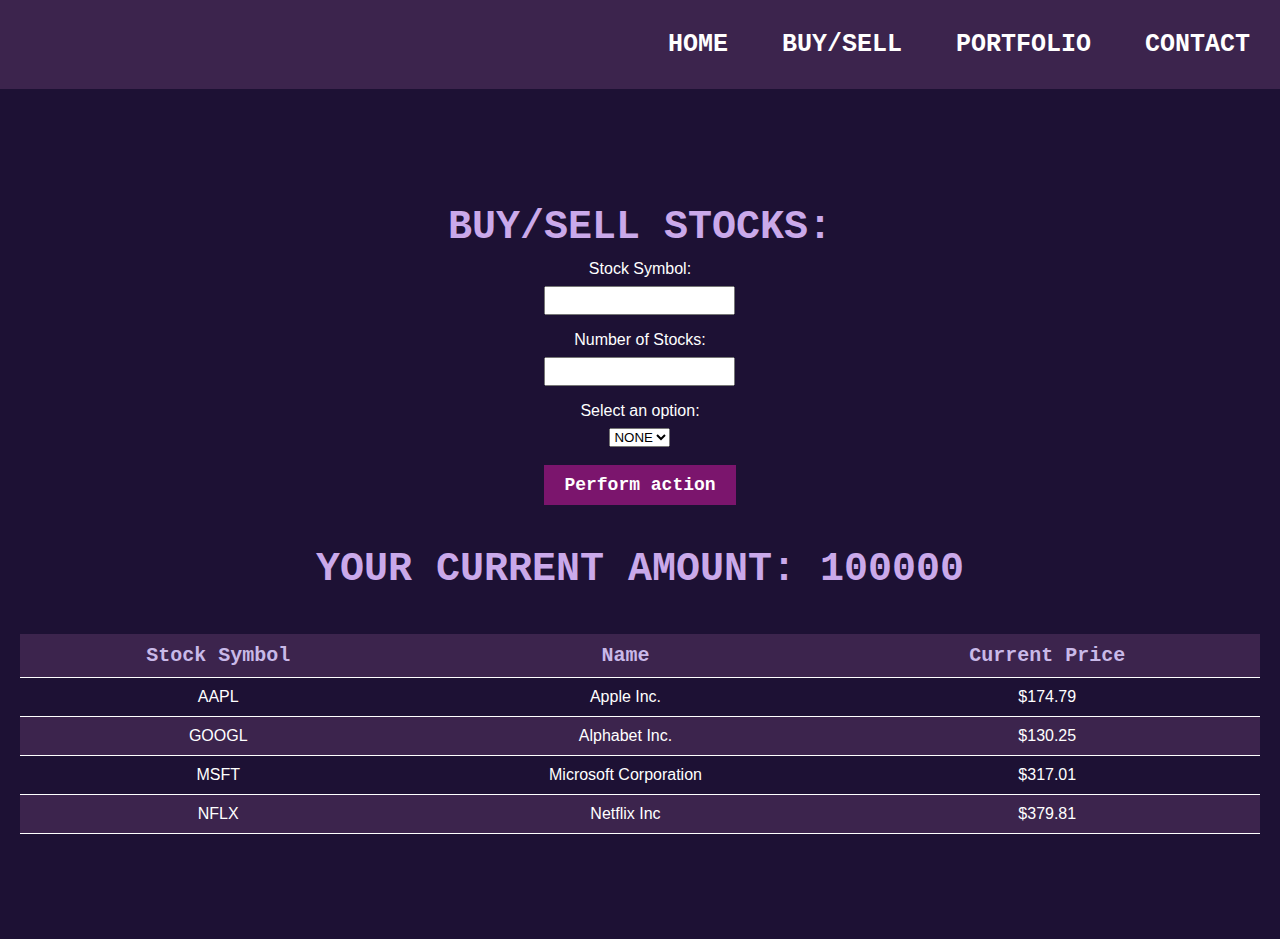
<file: buysell.html>
<!DOCTYPE html>
<html lang="en">
  <head>
    <meta charset="UTF-8" />
    <meta name="viewport" content="width=device-width, initial-scale=1.0" />
    <link rel="stylesheet" href="style.css" />
    <title>Buy/Sell Stocks</title>
  </head>
  <body>
    <div class="top-band">
      <a href="index.html" class="hover">HOME</a>
      <a href="buysell.html" class="hover">BUY/SELL</a>
      <a href="portfolio.html" class="hover">PORTFOLIO</a>
      <a href="contact.html" class="hover">CONTACT</a>
    </div>

    <div class="container">
      <h1 id="heading" style="color: rgb(202, 169, 234)">BUY/SELL STOCKS:</h1>
      <form action="" id="stock-form">
        <div class="alert">Your message sent</div>
        <label for="stock-symbol">Stock Symbol:</label>
        <input type="text" id="stock-symbol" name="stock-symbol" required />

        <label for="number-of-stocks">Number of Stocks:</label>
        <input
          type="number"
          id="number-of-stocks"
          name="number-of-stocks"
          required
          min="1"
        />

        <label for="dropdown">Select an option:</label>
        <select id="dropdown" name="dropdown">
          <option value="NONE">NONE</option>
          <option value="BUY">BUY</option>
          <option value="SELL">SELL</option>
        </select>
        <br />

        <button type="submit"><strong>Perform action</strong></button>
      </form>
      <h1 id="heading" style="color: rgb(202, 169, 234)">YOUR CURRENT AMOUNT: 100000</h1>

      <table>
        <thead>
          <tr>
            <th>Stock Symbol</th>
            <th>Name</th>
            <th>Current Price</th>
          </tr>
        </thead>
        <tbody>
          <tr>
            <td>AAPL</td>
            <td>Apple Inc.</td>
            <td>$174.79	</td>
          </tr>
          <tr>
            <td>GOOGL</td>
            <td>Alphabet Inc.</td>
            <td>$130.25</td>
          </tr>
          <tr>
            <td>MSFT</td>
            <td>Microsoft Corporation</td>
            <td>$317.01</td>
          </tr>
          <tr>
            <td>NFLX</td>
            <td>Netflix Inc</td>
            <td>$379.81</td>
          </tr>
        </tbody>
      </table>
    </div>
  </body>
</html>
</file>
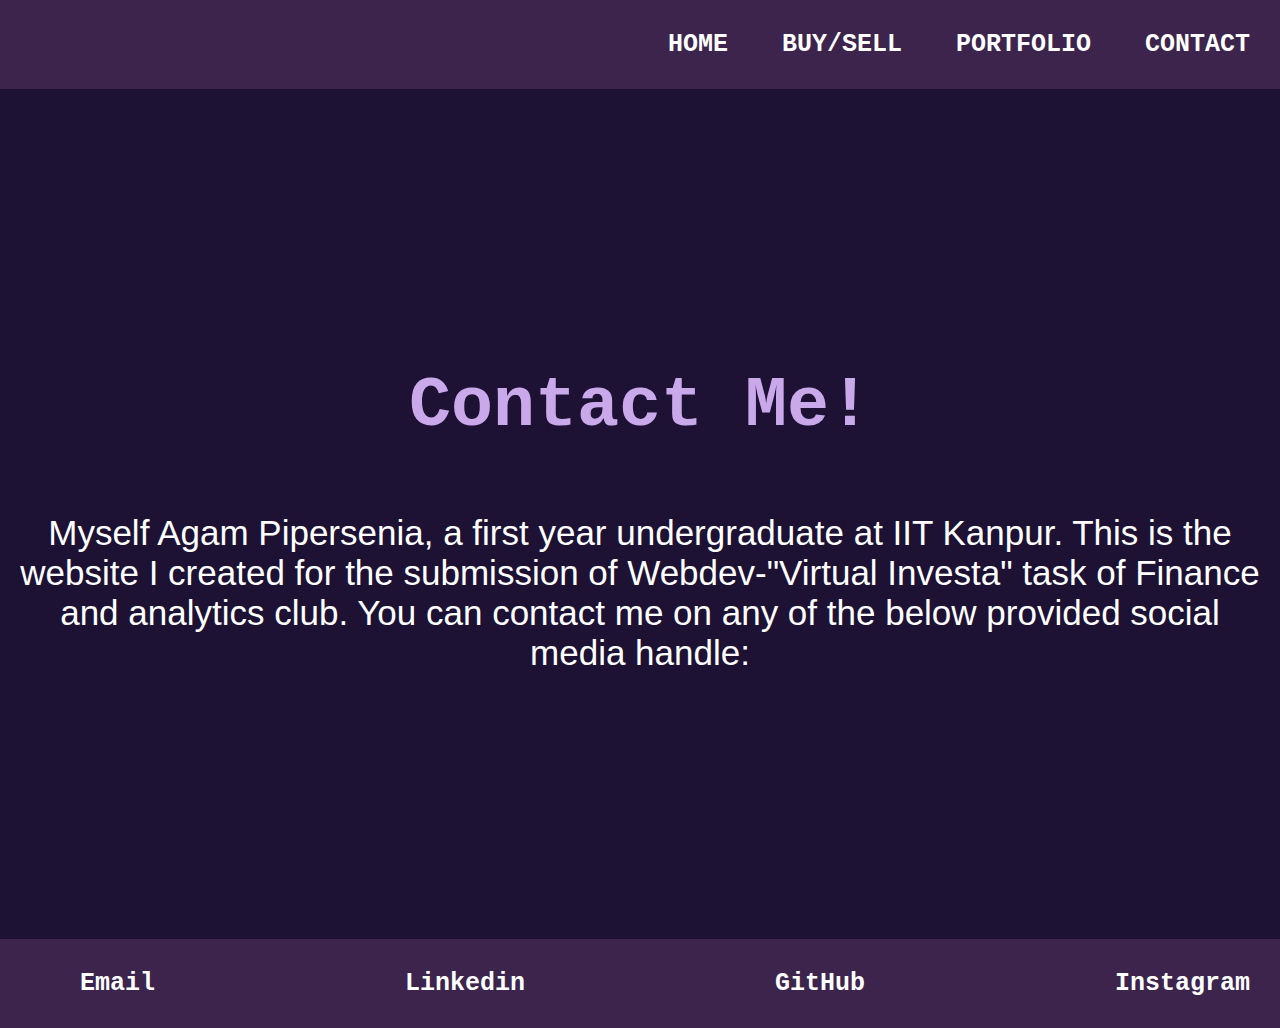
<file: contact.html>
<!DOCTYPE html>
<html lang="en">
  <head>
    <meta charset="UTF-8" />
    <meta name="viewport" content="width=device-width, initial-scale=1.0" />
    <link rel="stylesheet" href="style.css" />
    <title>Contact Me</title>
  </head>
  <body>
    <div class="top-band">
      <a href="index.html" class="hover">HOME</a>
      <a href="buysell.html" class="hover">BUY/SELL</a>
      <a href="portfolio.html" class="hover">PORTFOLIO</a>
      <a href="contact.html" class="hover">CONTACT</a>
    </div>

    <div class="container">
      <h1 id="welcome">Contact Me!</h1>
      <p class="front-page">
        Myself Agam Pipersenia, a first year undergraduate at IIT Kanpur. This
        is the website I created for the submission of Webdev-"Virtual Investa"
        task of Finance and analytics club. You can contact me on any of the
        below provided social media handle:
      </p>
    </div>
    <div class="contact-band">
      <a href="mailto:agampipersenia5@gmail.com" id="email">Email</a>
      <a href="https://www.linkedin.com/in/agam-pipersenia-59718125a?lipi=urn%3Ali%3Apage%3Ad_flagship3_profile_view_base_contact_details%3Bl1D52oy7Q9yfvr5cc5jlpw%3D%3D" id="link">Linkedin</a>
      <a href="https://github.com/AgamPipersenia" id="github">GitHub</a>
      <a href="https://instagram.com/agam_pipersenia?igshid=MmIzYWVlNDQ5Yg==" id="insta">Instagram</a>
    </div>
  </body>
</html>
</file>
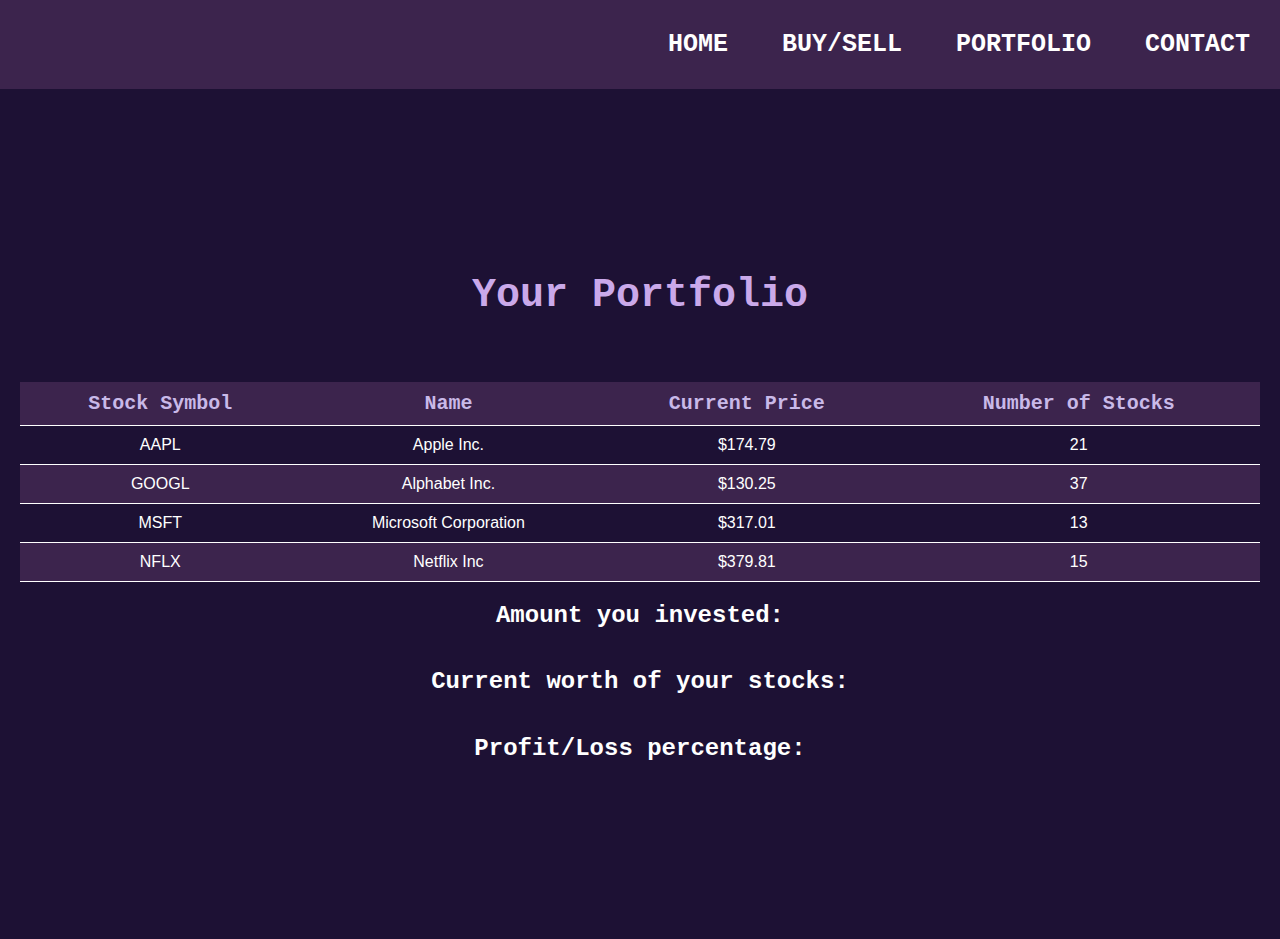
<file: portfolio.html>
<!DOCTYPE html>
<html lang="en">
  <head>
    <meta charset="UTF-8" />
    <meta name="viewport" content="width=device-width, initial-scale=1.0" />
    <link rel="stylesheet" href="style.css" />
    <title>Your Portfolio</title>
  </head>
  <body>
    <div class="top-band">
      <a href="index.html" class="hover">HOME</a>
      <a href="buysell.html" class="hover">BUY/SELL</a>
      <a href="portfolio.html" class="hover">PORTFOLIO</a>
      <a href="contact.html" class="hover">CONTACT</a>
    </div>

    <div class="container">
      <h1 class="portfolio" style="color: rgb(202, 169, 234)">Your Portfolio</h1>
      <table>
        <thead>
          <tr>
            <th>Stock Symbol</th>
            <th>Name</th>
            <th>Current Price</th>
            <th>Number of Stocks</th>
          </tr>
        </thead>
        <tbody>
          <tr>
            <td>AAPL</td>
            <td>Apple Inc.</td>
            <td>$174.79</td>
            <td>21</td>
          </tr>
          <tr>
            <td>GOOGL</td>
            <td>Alphabet Inc.</td>
            <td>$130.25</td>
            <td>37</td>
          </tr>
          <tr>
            <td>MSFT</td>
            <td>Microsoft Corporation</td>
            <td>$317.01</td>
            <td>13</td>
          </tr>
          <tr>
            <td>NFLX</td>
            <td>Netflix Inc</td>
            <td>$379.81</td>
            <td>15</td>
          </tr>
        </tbody>
      </table>

      <h2 class="portfolio">Amount you invested:</h2>
      <h2 class="portfolio">Current worth of your stocks:</h2>
      <h2 class="portfolio">Profit/Loss percentage:</h2>
    </div>
  </body>
</html>
</file>
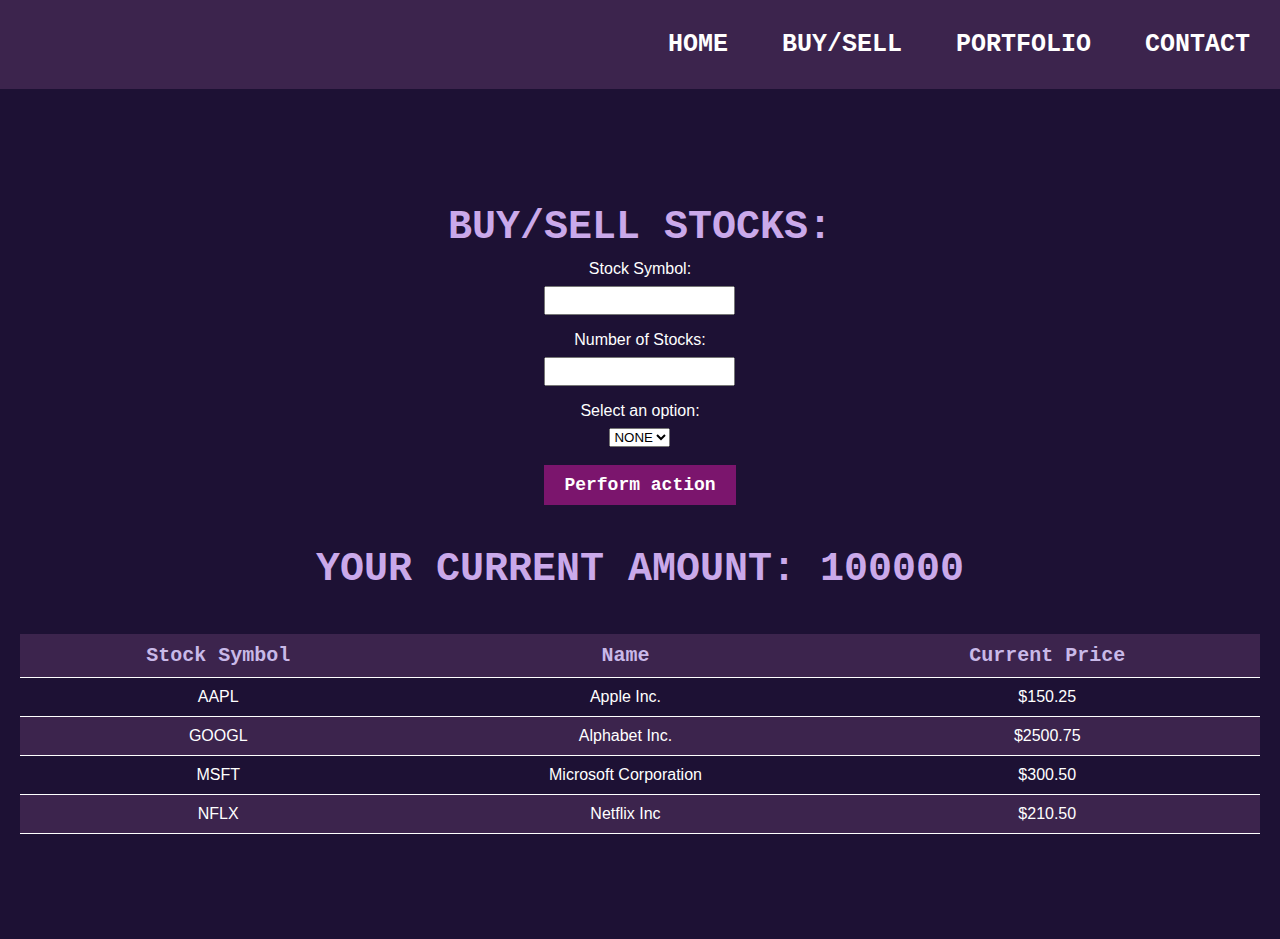
<file: Frontend-complete/buysell.html>
<!DOCTYPE html>
<html lang="en">
  <head>
    <meta charset="UTF-8" />
    <meta name="viewport" content="width=device-width, initial-scale=1.0" />
    <link rel="stylesheet" href="style.css" />
    <title>Buy/Sell Stocks</title>
  </head>
  <body>
    <div class="top-band">
      <a href="index.html" class="hover">HOME</a>
      <a href="buysell.html" class="hover">BUY/SELL</a>
      <a href="portfolio.html" class="hover">PORTFOLIO</a>
      <a href="contact.html" class="hover">CONTACT</a>
    </div>

    <div class="container">
      <h1 id="heading" style="color: rgb(202, 169, 234)">BUY/SELL STOCKS:</h1>
      <form action="" id="stock-form">
        <div class="alert">Your message sent</div>
        <label for="stock-symbol">Stock Symbol:</label>
        <input type="text" id="stock-symbol" name="stock-symbol" required />

        <label for="number-of-stocks">Number of Stocks:</label>
        <input
          type="number"
          id="number-of-stocks"
          name="number-of-stocks"
          required
        />

        <label for="dropdown">Select an option:</label>
        <select id="dropdown" name="dropdown">
          <option value="NONE">NONE</option>
          <option value="BUY">BUY</option>
          <option value="SELL">SELL</option>
        </select>
        <br />

        <button type="submit"><strong>Perform action</strong></button>
      </form>
      <h1 id="heading" style="color: rgb(202, 169, 234)">YOUR CURRENT AMOUNT: 100000</h1>

      <table>
        <thead>
          <tr>
            <th>Stock Symbol</th>
            <th>Name</th>
            <th>Current Price</th>
          </tr>
        </thead>
        <tbody>
          <tr>
            <td>AAPL</td>
            <td>Apple Inc.</td>
            <td>$150.25</td>
          </tr>
          <tr>
            <td>GOOGL</td>
            <td>Alphabet Inc.</td>
            <td>$2500.75</td>
          </tr>
          <tr>
            <td>MSFT</td>
            <td>Microsoft Corporation</td>
            <td>$300.50</td>
          </tr>
          <tr>
            <td>NFLX</td>
            <td>Netflix Inc</td>
            <td>$210.50</td>
          </tr>
        </tbody>
      </table>
    </div>
  </body>
</html>
</file>
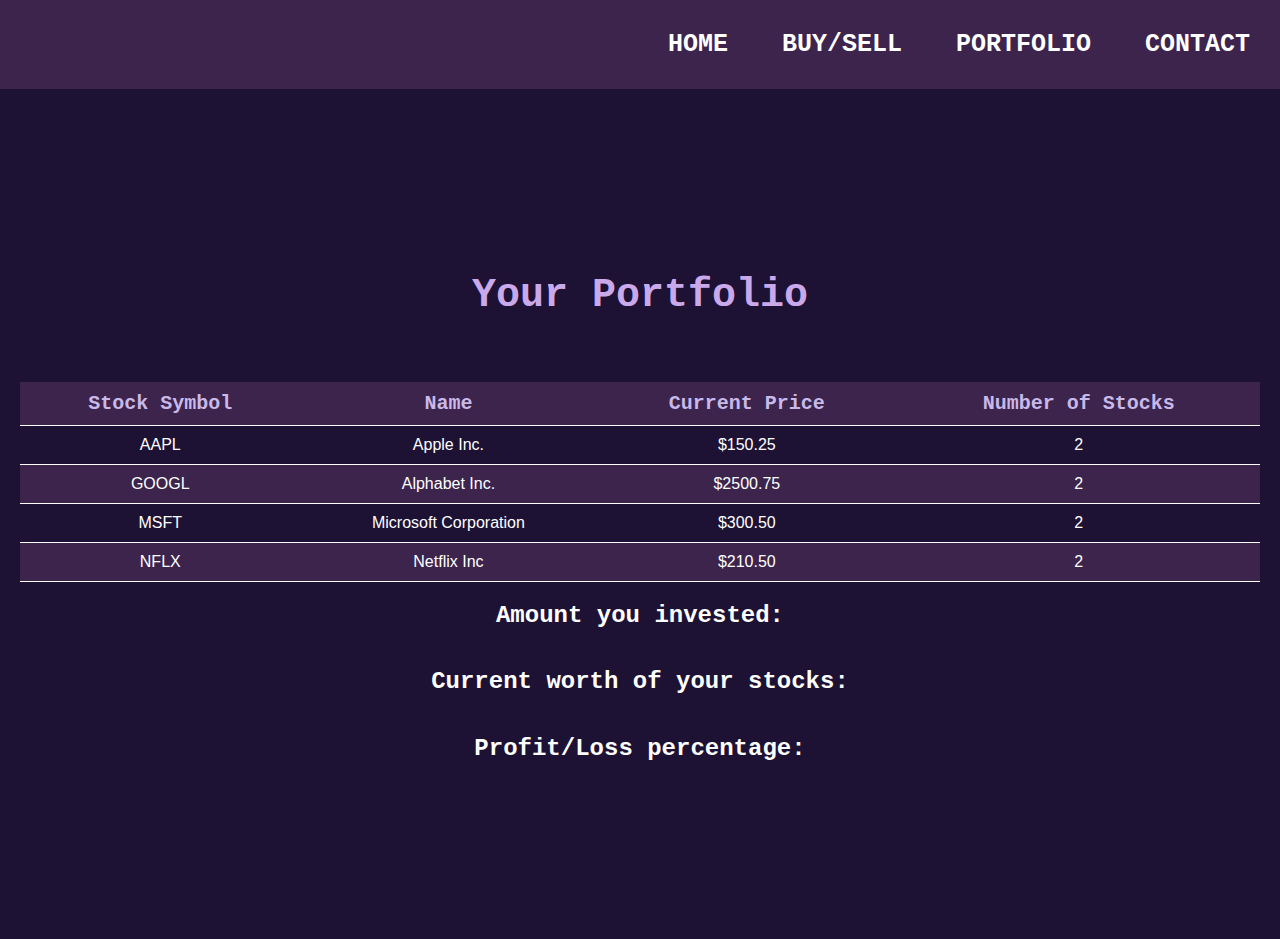
<file: Frontend-complete/portfolio.html>
<!DOCTYPE html>
<html lang="en">
  <head>
    <meta charset="UTF-8" />
    <meta name="viewport" content="width=device-width, initial-scale=1.0" />
    <link rel="stylesheet" href="style.css" />
    <title>Your Portfolio</title>
  </head>
  <body>
    <div class="top-band">
      <a href="index.html" class="hover">HOME</a>
      <a href="buysell.html" class="hover">BUY/SELL</a>
      <a href="portfolio.html" class="hover">PORTFOLIO</a>
      <a href="contact.html" class="hover">CONTACT</a>
    </div>

    <div class="container">
      <h1 class="portfolio" style="color: rgb(202, 169, 234)">Your Portfolio</h1>
      <table>
        <thead>
          <tr>
            <th>Stock Symbol</th>
            <th>Name</th>
            <th>Current Price</th>
            <th>Number of Stocks</th>
          </tr>
        </thead>
        <tbody>
          <tr>
            <td>AAPL</td>
            <td>Apple Inc.</td>
            <td>$150.25</td>
            <td>2</td>
          </tr>
          <tr>
            <td>GOOGL</td>
            <td>Alphabet Inc.</td>
            <td>$2500.75</td>
            <td>2</td>
          </tr>
          <tr>
            <td>MSFT</td>
            <td>Microsoft Corporation</td>
            <td>$300.50</td>
            <td>2</td>
          </tr>
          <tr>
            <td>NFLX</td>
            <td>Netflix Inc</td>
            <td>$210.50</td>
            <td>2</td>
          </tr>
        </tbody>
      </table>

      <h2 class="portfolio">Amount you invested:</h2>
      <h2 class="portfolio">Current worth of your stocks:</h2>
      <h2 class="portfolio">Profit/Loss percentage:</h2>
    </div>
  </body>
</html>
</file>
<file: style.css>
body {
  margin: 0;
  padding: 0;
  background-color: #1d1134;
  color: #fff;
  font-family: "Gill Sans", "Gill Sans MT", Calibri, "Trebuchet MS", sans-serif;
}

.top-band {
  background-color: rgb(60, 36, 77);
  display: flex;
  justify-content: flex-end;
  padding: 30px;
}

.top-band a {
  color: #fff;
  text-decoration: solid;
  margin-left: 50px;
  font-size: 25px;
  font-weight: bold;
  font-family: "Courier New", Courier, monospace;
}

.container {
  display: flex;
  flex-direction: column;
  justify-content: center;
  align-items: center;
  height: calc(100vh - 50px); /* Subtracting the height of the top band */
  padding: 20px;
  box-sizing: border-box;
}

h1 {
  font-size: 2.5rem;
  margin-bottom: 2rem;
}

form {
  display: flex;
  flex-direction: column;
  align-items: center;
  margin-bottom: 2rem;
}

label {
  margin-bottom: 0.5rem;
}

input[type="text"],
input[type="number"] {
  padding: 5px;
  margin-bottom: 1rem;
}

button {
  padding: 10px 20px;
  background-color: #7b156d;
  color: #fff;
  border: none;
  cursor: pointer;
  font-family: "Courier New", Courier, monospace;
  font-size: large;
}

button:hover {
  background-color: rgb(120, 81, 160);
}

table {
  width: 100%;
  border-collapse: collapse;
  margin-top: 2rem;
}

th,
td {
  padding: 10px;
  text-align: center;
  border-bottom: 1px solid #fff;
}

th {
  background-color: rgb(60, 36, 77);
  font-size: 20px;
  font-family: "Courier New", Courier, monospace;
  color: #c9b9e8;
}

tbody tr:nth-child(even) {
  background-color: rgb(60, 36, 77);
}

tbody tr:hover {
  background-color: rgb(120, 81, 160);
}

.front-page {
  font-size: 35px;
  text-align: center;
}

#welcome {
  font-size: 70px;
  font-weight: bolder;
  color: rgb(202, 169, 234);
  font-family: "Courier New", Courier, monospace;
  letter-spacing: 0cap;
}

#element {
  font-size: 60px;
  color: rgb(202, 169, 234);
  font-weight: bold;
  font-family: "Courier New", Courier, monospace;
}

#portfolio {
  font-size: 40px;
}

.hover {
  box-shadow: inset 0 0 0 0 #a889e6;
  color: #a889e6;
  margin: 0 -0.25rem;
  padding: 0 0.25rem;
  transition: color 0.4s ease-in-out, box-shadow 0.4s ease-in-out;
}
.hover:hover {
  box-shadow: inset 200px 0 0 0 #a889e6;
  color: white;
}

#heading {
  font-family: "Courier New", Courier, monospace;
  font-weight: bolder;
  margin: 10px;
}

.portfolio {
  font-family: "Courier New", Courier, monospace;
  font-weight: bolder;
}

.contact-band {
  background-color: rgb(60, 36, 77);
  display: flex;
  justify-content: space-between;
  padding: 30px;
}

.contact-band a {
  color: #fff;
  text-decoration: solid;
  margin-left: 50px;
  font-size: 25px;
  font-weight: bold;
  font-family: "Courier New", Courier, monospace;
}

#insta {
  text-decoration: none;
}

#insta:hover {
  background-size: 0 3px, 100% 3px;
}

#insta {
  background: linear-gradient(
      to right,
      rgb(60, 36, 77),
      rgb(60, 36, 77)
    ),
    linear-gradient(
      to right,
      rgba(255, 0, 0, 1),
      rgba(255, 0, 180, 1),
      rgba(0, 100, 200, 1)
    );
  background-size: 100% 3px, 0 3px;
  background-position: 100% 100%, 0 100%;
  background-repeat: no-repeat;
  transition: background-size 400ms;
}

#email {
  text-decoration: none;
}

#email:hover {
  background-size: 0 3px, 100% 3px;
}

#email {
  background: linear-gradient(
      to right,
      rgb(60, 36, 77),
      rgb(60, 36, 77)
    ),
    linear-gradient(
      to right,
      rgb(229, 36, 36),
      rgb(245, 165, 165),
      rgb(229, 36, 36)
    );
  background-size: 100% 3px, 0 3px;
  background-position: 100% 100%, 0 100%;
  background-repeat: no-repeat;
  transition: background-size 400ms;
}

#link {
  text-decoration: none;
}

#link:hover {
  background-size: 0 3px, 100% 3px;
}

#link {
  background: linear-gradient(
      to right,
      rgb(60, 36, 77),
      rgb(60, 36, 77)
    ),
    linear-gradient(
      to right,
      rgb(38, 83, 218),
      rgb(92, 167, 233),
      rgb(38, 83, 218)
    );
  background-size: 100% 3px, 0 3px;
  background-position: 100% 100%, 0 100%;
  background-repeat: no-repeat;
  transition: background-size 400ms;
}

#github {
  text-decoration: none;
}

#github:hover {
  background-size: 0 3px, 100% 3px;
}

#github {
  background: linear-gradient(
      to right,
      rgb(60, 36, 77),
      rgb(60, 36, 77)
    ),
    linear-gradient(
      to right,
      rgba(128, 150, 214, 0.563),
      rgb(157, 166, 174),
      rgba(128, 150, 214, 0.563)
    );
  background-size: 100% 3px, 0 3px;
  background-position: 100% 100%, 0 100%;
  background-repeat: no-repeat;
  transition: background-size 400ms;
}

.alert{
  width:100%;
  background:rgb(5, 80, 124);
  padding: 5px 5px;
  border-radius: 5px;
  font-size: 18px;
  text-align: center;
  font-weight: 900;
  display:none;
}
</file>
<file: Frontend-complete/style.css>
body {
  margin: 0;
  padding: 0;
  background-color: #1d1134;
  color: #fff;
  font-family: "Gill Sans", "Gill Sans MT", Calibri, "Trebuchet MS", sans-serif;
}

.top-band {
  background-color: rgb(60, 36, 77);
  display: flex;
  justify-content: flex-end;
  padding: 30px;
}

.top-band a {
  color: #fff;
  text-decoration: solid;
  margin-left: 50px;
  font-size: 25px;
  font-weight: bold;
  font-family: "Courier New", Courier, monospace;
}

.container {
  display: flex;
  flex-direction: column;
  justify-content: center;
  align-items: center;
  height: calc(100vh - 50px); /* Subtracting the height of the top band */
  padding: 20px;
  box-sizing: border-box;
}

h1 {
  font-size: 2.5rem;
  margin-bottom: 2rem;
}

form {
  display: flex;
  flex-direction: column;
  align-items: center;
  margin-bottom: 2rem;
}

label {
  margin-bottom: 0.5rem;
}

input[type="text"],
input[type="number"] {
  padding: 5px;
  margin-bottom: 1rem;
}

button {
  padding: 10px 20px;
  background-color: #7b156d;
  color: #fff;
  border: none;
  cursor: pointer;
  font-family: "Courier New", Courier, monospace;
  font-size: large;
}

button:hover {
  background-color: rgb(120, 81, 160);
}

table {
  width: 100%;
  border-collapse: collapse;
  margin-top: 2rem;
}

th,
td {
  padding: 10px;
  text-align: center;
  border-bottom: 1px solid #fff;
}

th {
  background-color: rgb(60, 36, 77);
  font-size: 20px;
  font-family: "Courier New", Courier, monospace;
  color: #c9b9e8;
}

tbody tr:nth-child(even) {
  background-color: rgb(60, 36, 77);
}

tbody tr:hover {
  background-color: rgb(120, 81, 160);
}

.front-page {
  font-size: 35px;
  text-align: center;
}

#welcome {
  font-size: 70px;
  font-weight: bolder;
  color: rgb(202, 169, 234);
  font-family: "Courier New", Courier, monospace;
  letter-spacing: 0cap;
}

#element {
  font-size: 60px;
  color: rgb(202, 169, 234);
  font-weight: bold;
  font-family: "Courier New", Courier, monospace;
}

#portfolio {
  font-size: 40px;
}

.hover {
  box-shadow: inset 0 0 0 0 #a889e6;
  color: #a889e6;
  margin: 0 -0.25rem;
  padding: 0 0.25rem;
  transition: color 0.3s ease-in-out, box-shadow 0.3s ease-in-out;
}
.hover:hover {
  box-shadow: inset 200px 0 0 0 #a889e6;
  color: white;
}

#heading {
  font-family: "Courier New", Courier, monospace;
  font-weight: bolder;
  margin: 10px;
}

.portfolio {
  font-family: "Courier New", Courier, monospace;
  font-weight: bolder;
}

.contact-band {
  background-color: rgb(60, 36, 77);
  display: flex;
  justify-content: space-between;
  padding: 30px;
}

.contact-band a {
  color: #fff;
  text-decoration: solid;
  margin-left: 50px;
  font-size: 25px;
  font-weight: bold;
  font-family: "Courier New", Courier, monospace;
}

#insta {
  text-decoration: none;
}

#insta:hover {
  background-size: 0 3px, 100% 3px;
}

#insta {
  background: linear-gradient(
      to right,
      rgb(60, 36, 77),
      rgb(60, 36, 77)
    ),
    linear-gradient(
      to right,
      rgba(255, 0, 0, 1),
      rgba(255, 0, 180, 1),
      rgba(0, 100, 200, 1)
    );
  background-size: 100% 3px, 0 3px;
  background-position: 100% 100%, 0 100%;
  background-repeat: no-repeat;
  transition: background-size 400ms;
}

#email {
  text-decoration: none;
}

#email:hover {
  background-size: 0 3px, 100% 3px;
}

#email {
  background: linear-gradient(
      to right,
      rgb(60, 36, 77),
      rgb(60, 36, 77)
    ),
    linear-gradient(
      to right,
      rgb(229, 36, 36),
      rgb(245, 165, 165),
      rgb(229, 36, 36)
    );
  background-size: 100% 3px, 0 3px;
  background-position: 100% 100%, 0 100%;
  background-repeat: no-repeat;
  transition: background-size 400ms;
}

#link {
  text-decoration: none;
}

#link:hover {
  background-size: 0 3px, 100% 3px;
}

#link {
  background: linear-gradient(
      to right,
      rgb(60, 36, 77),
      rgb(60, 36, 77)
    ),
    linear-gradient(
      to right,
      rgb(38, 83, 218),
      rgb(92, 167, 233),
      rgb(38, 83, 218)
    );
  background-size: 100% 3px, 0 3px;
  background-position: 100% 100%, 0 100%;
  background-repeat: no-repeat;
  transition: background-size 400ms;
}

#github {
  text-decoration: none;
}

#github:hover {
  background-size: 0 3px, 100% 3px;
}

#github {
  background: linear-gradient(
      to right,
      rgb(60, 36, 77),
      rgb(60, 36, 77)
    ),
    linear-gradient(
      to right,
      rgba(128, 150, 214, 0.563),
      rgb(157, 166, 174),
      rgba(128, 150, 214, 0.563)
    );
  background-size: 100% 3px, 0 3px;
  background-position: 100% 100%, 0 100%;
  background-repeat: no-repeat;
  transition: background-size 400ms;
}

.alert{
  width:100%;
  background:rgb(5, 80, 124);
  padding: 5px 5px;
  border-radius: 5px;
  font-size: 18px;
  text-align: center;
  font-weight: 900;
  display:none;
}
</file>
